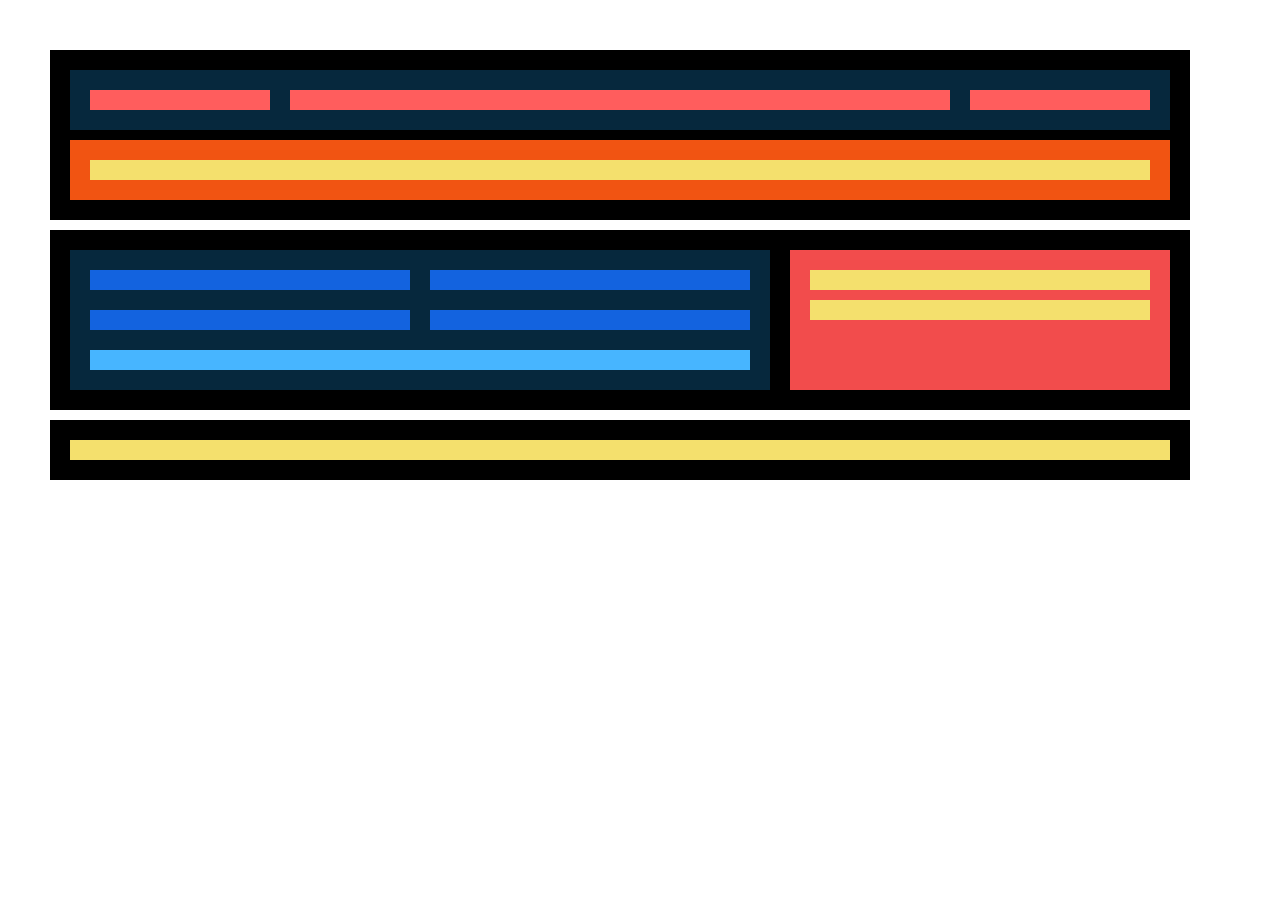
<file: nivel-1/ejercicio-1/index.html>
<!DOCTYPE html>
<html lang="es">
<head>
    <meta charset="UTF-8">
    <meta http-equiv="X-UA-Compatible" content="IE=edge">
    <meta name="viewport" content="width=device-width, initial-scale=1.0">
    <title>Nivel 1(ejercicio 1) Albert</title>
    <link rel="stylesheet" href="css/estilos.css">
</head>
<body>
    <header>
        <div class="menu">
            <div class="log"></div>
            <nav></nav>
            <div class="social"></div>
        </div>
        <div class="principal">
            <h1></h1>
        </div>
    </header>
    <main>
        <section>
                <article></article>
                <article></article>
                <article></article>
                <article></article>
                <article class="large"></article>
        </section>
        <aside>
            <div class="publicidad"></div>
            <div class="publicidad"></div>
        </aside>
    </main>
    <footer>
        <div class="pie"></div>
    </footer>
</body>
</html>
</file>
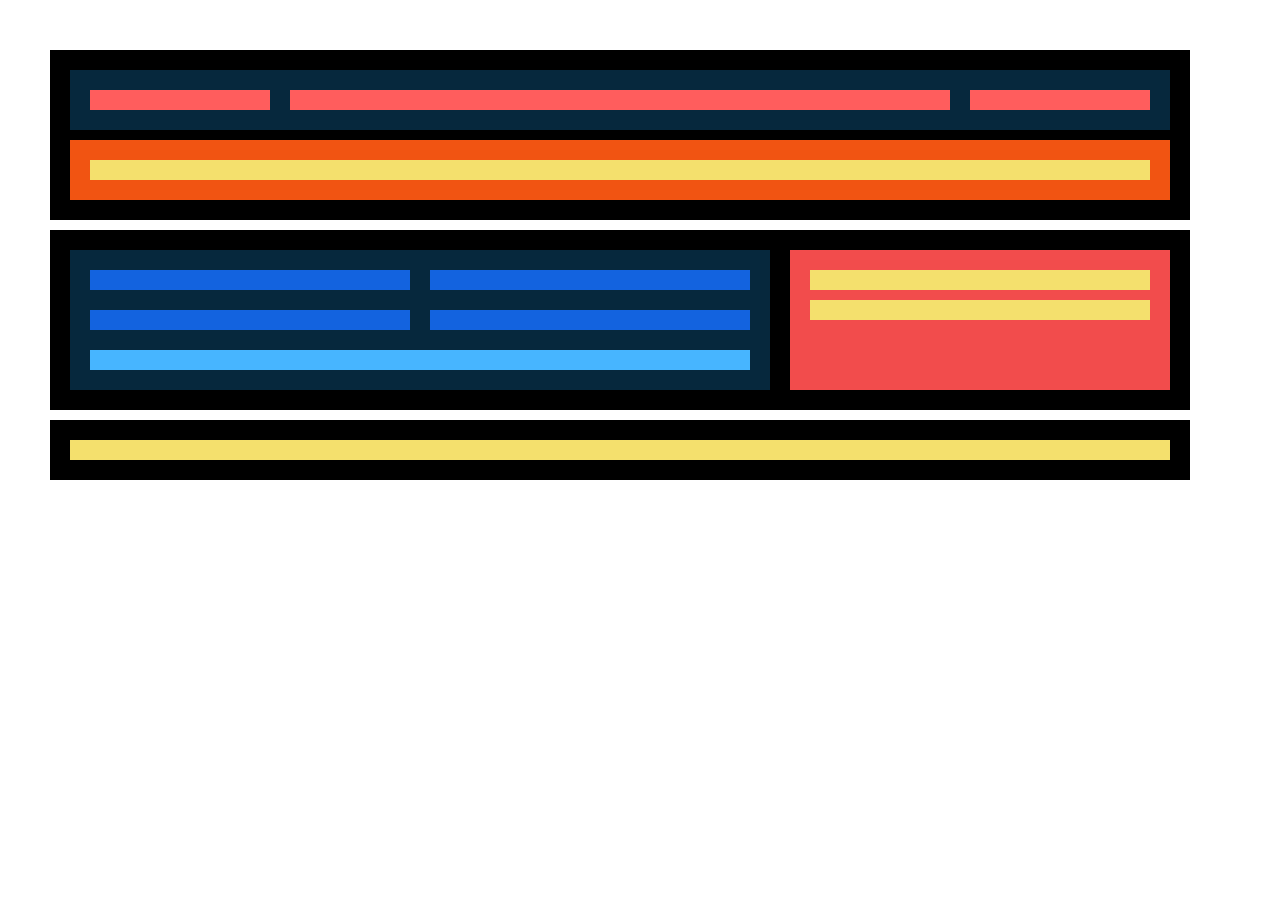
<file: nivel-1/ejercicio-2/index.html>
<!DOCTYPE html>
<html lang="es">
<head>
    <meta charset="UTF-8">
    <meta http-equiv="X-UA-Compatible" content="IE=edge">
    <meta name="viewport" content="width=device-width, initial-scale=1.0">
    <title>Nivel 1(ejercicio 2) Albert</title>
    <link rel="stylesheet" href="css/estilos.css">
</head>
<body>
    <header>
        <div class="menu">
            <div class="log"></div>
            <nav></nav>
            <div class="social"></div>
        </div>
        <div class="principal">
            <h1></h1>
        </div>
    </header>
    <main>
        <section>
                <article></article>
                <article></article>
                <article></article>
                <article></article>
                <article class="large"></article>
        </section>
        <aside>
            <div class="publicidad"></div>
            <div class="publicidad"></div>
        </aside>
    </main>
    <footer>
        <div class="pie"></div>
    </footer>
</body>
</html>
</file>
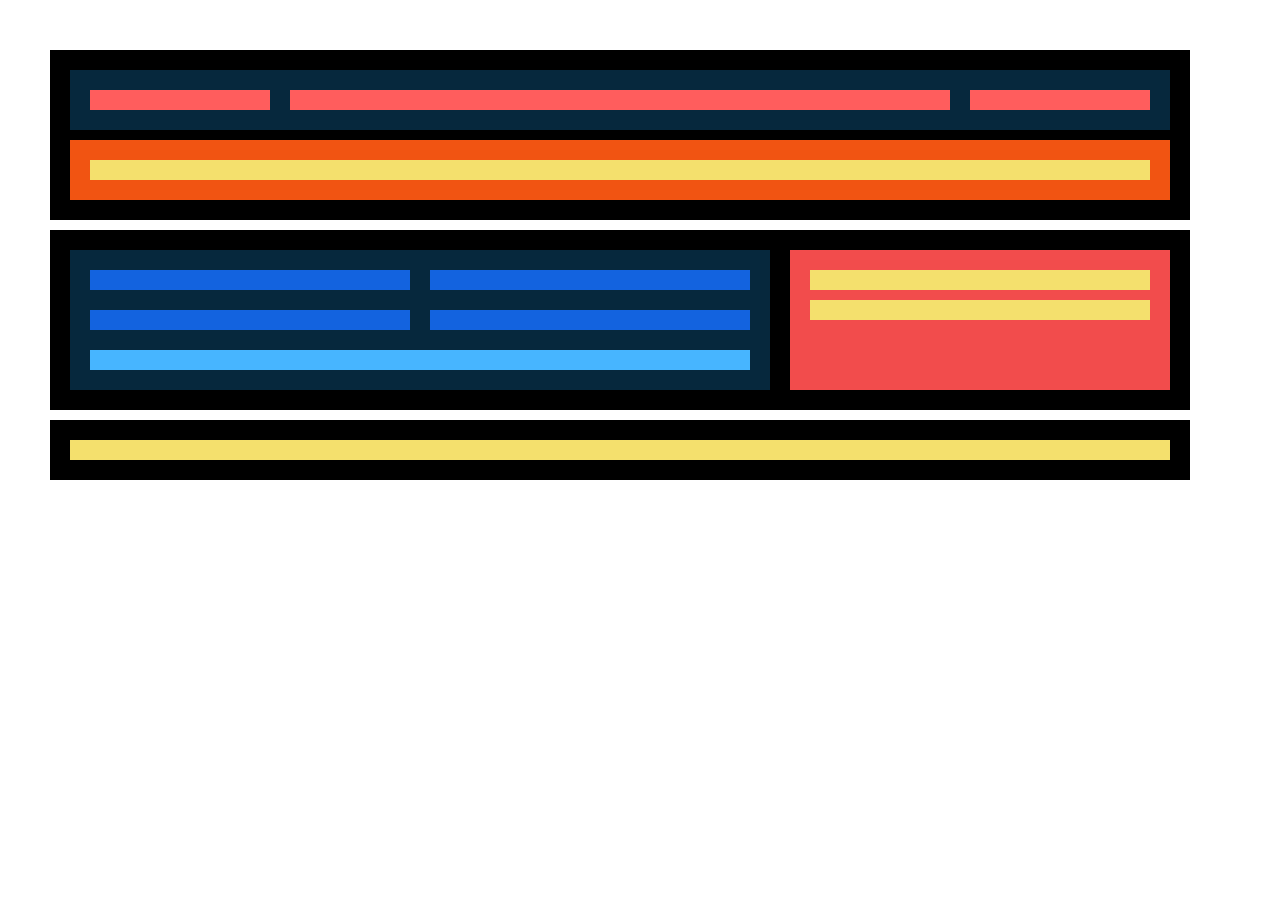
<file: nivel-1/ejercicio-3/index.html>
<!DOCTYPE html>
<html lang="es">
<head>
    <meta charset="UTF-8">
    <meta http-equiv="X-UA-Compatible" content="IE=edge">
    <meta name="viewport" content="width=device-width, initial-scale=1.0">
    <title>Nivel 1(ejercicio 3) Albert</title>
    <link rel="stylesheet" href="css/estilos.css">
</head>
<body>
    <header>
        <div class="menu">
            <div class="log"></div>
            <nav></nav>
            <div class="social"></div>
        </div>
        <div class="principal">
            <h1></h1>
        </div>
    </header>
    <main>
        <section>
                <article></article>
                <article></article>
                <article></article>
                <article></article>
                <article class="large"></article>
        </section>
        <aside>
            <div class="publicidad"></div>
            <div class="publicidad"></div>
        </aside>
    </main>
    <footer>
        <div class="pie"></div>
    </footer>
</body>
</html>
</file>
<file: nivel-1/ejercicio-1/css/estilos.css>
* {
    max-width: 1200px;
    margin: 10px;
    padding: 10px;
}

header {
    background: #000;
}

.menu {
    background: #06283D;
    display: flex;
    justify-content: center;
}

.log {
    background: #FF5D5D;
    flex: 1 1 auto;
}

nav {
    background: #FF5D5D;
    flex: 4 1 auto;
}

.social {
    background: #FF5D5D;
    flex: 1 1 auto;
}

.principal {
    background: #F15412;
}

h1 {
    background: #F4E06D;
}

main {
    background: #000;
    display: flex;
}

section {
    background: #06283D;
    display: flex;
    flex-wrap: wrap;
    flex: 3 1 auto;
}

article {
    background: #1363DF;
    flex: 1 1 40%;
}

.large {
    background: #47B5FF;
    flex: 1 1 100%;
}

aside {
    background: #F24C4C;
    flex: 2 1 auto;
}

.publicidad {
    background: #F4E06D;
}

footer {
    background: #000;
}

.pie {
    background: #F4E06D;
}
</file>
<file: nivel-1/ejercicio-2/css/estilos.css>
* {
    max-width: 1200px;
    margin: 10px;
    padding: 10px;
}

header {
    background: #000;
}

.menu {
    background: #06283D;
    display: flex;
    justify-content: center;
}

.log {
    background: #FF5D5D;
    flex: 1 1 auto;
}

nav {
    background: #FF5D5D;
    flex: 4 1 auto;
}

.social {
    background: #FF5D5D;
    flex: 1 1 auto;
}

.principal {
    background: #F15412;
}

h1 {
    background: #F4E06D;
}

main {
    background: #000;
    display: flex;
}

section {
    background: #06283D;
    display: flex;
    flex-wrap: wrap;
    flex: 3 1 auto;
}

article {
    background: #1363DF;
    flex: 1 1 40%;
}

.large {
    background: #47B5FF;
    flex: 1 1 100%;
}

aside {
    background: #F24C4C;
    flex: 2 1 auto;
}

.publicidad {
    background: #F4E06D;
}

footer {
    background: #000;
}

.pie {
    background: #F4E06D;
}

@media (max-width: 1024px) {
    main {
        background: #FAEA48;
        flex-direction: column;
    }
}
</file>
<file: nivel-1/ejercicio-3/css/estilos.css>
* {
    max-width: 1200px;
    margin: 10px;
    padding: 10px;
}

header {
    background: #000;
}

.menu {
    background: #06283D;
    display: flex;
    justify-content: center;
}

.log {
    background: #FF5D5D;
    flex: 1 1 auto;
}

nav {
    background: #FF5D5D;
    flex: 4 1 auto;
}

.social {
    background: #FF5D5D;
    flex: 1 1 auto;
}

.principal {
    background: #F15412;
}

h1 {
    background: #F4E06D;
}

main {
    background: #000;
    display: flex;
}

section {
    background: #06283D;
    display: flex;
    flex-wrap: wrap;
    flex: 3 1 auto;
}

article {
    background: #1363DF;
    flex: 1 1 40%;
}

.large {
    background: #47B5FF;
    flex: 1 1 100%;
}

aside {
    background: #F24C4C;
    flex: 2 1 auto;
}

.publicidad {
    background: #F4E06D;
}

footer {
    background: #000;
}

.pie {
    background: #F4E06D;
}

@media (max-width: 1024px) {
    main {
        background: #FAEA48;
        flex-direction: column;
    }
}

@media (max-width: 769px) {
    .menu {
        flex-direction: column;
        margin-bottom: 1.25em;
    }

    section{
        flex-direction: column;
    }

    aside {
        background: #F37878;
    }

    .publicidad {
        background: #FAD9A1;
    }
}
</file>
